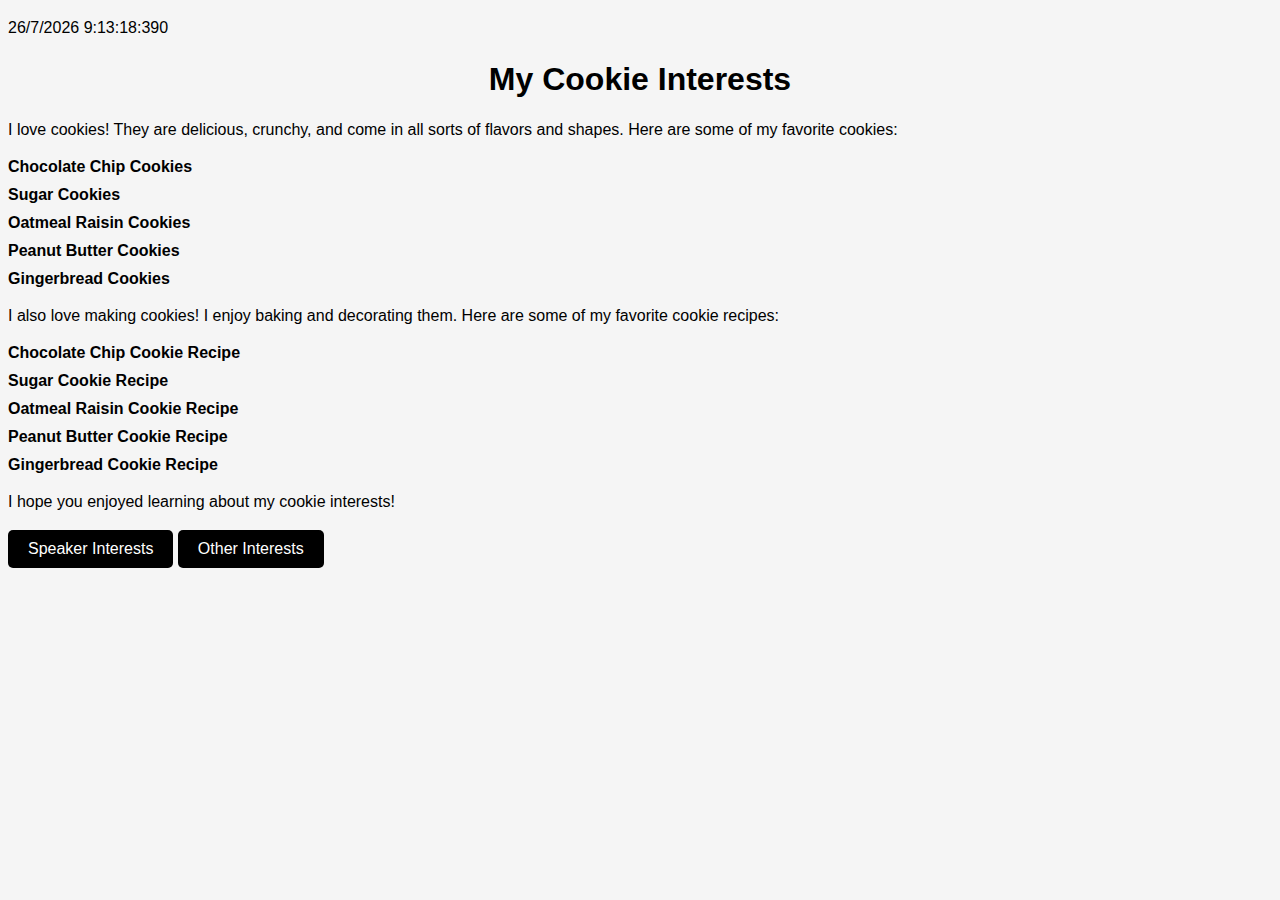
<file: index.html>
<!DOCTYPE html>        
<html lang="en">        
<head>        
    <meta charset="UTF-8">        
    <meta name="viewport" content="width=device-width, initial-scale=1.0">        
    <title>My Cookie Interests</title>        
    <link rel="stylesheet" href="style.css">        
</head>        
<body>        
    <p id="date"></p>        
    <h1>My Cookie Interests</h1>        
    <p>I love cookies! They are delicious, crunchy, and come in all sorts of flavors and shapes. Here are some of my favorite cookies:</p>        
    <ul>        
        <li>Chocolate Chip Cookies</li>        
        <li>Sugar Cookies</li>        
        <li>Oatmeal Raisin Cookies</li>        
        <li>Peanut Butter Cookies</li>        
        <li>Gingerbread Cookies</li>        
    </ul>        
    <p>I also love making cookies! I enjoy baking and decorating them. Here are some of my favorite cookie recipes:</p>        
    <ul>        
        <li>Chocolate Chip Cookie Recipe</li>        
        <li>Sugar Cookie Recipe</li>        
        <li>Oatmeal Raisin Cookie Recipe</li>        
        <li>Peanut Butter Cookie Recipe</li>        
        <li>Gingerbread Cookie Recipe</li>        
    </ul>        
    <p>I hope you enjoyed learning about my cookie interests!</p>        
    <a href="speaker_interests.html">Speaker Interests</a>
    <a href="other_interests.html">Other Interests</a>

</body>        
<script src="script.js"></script>        

</html>
</file>
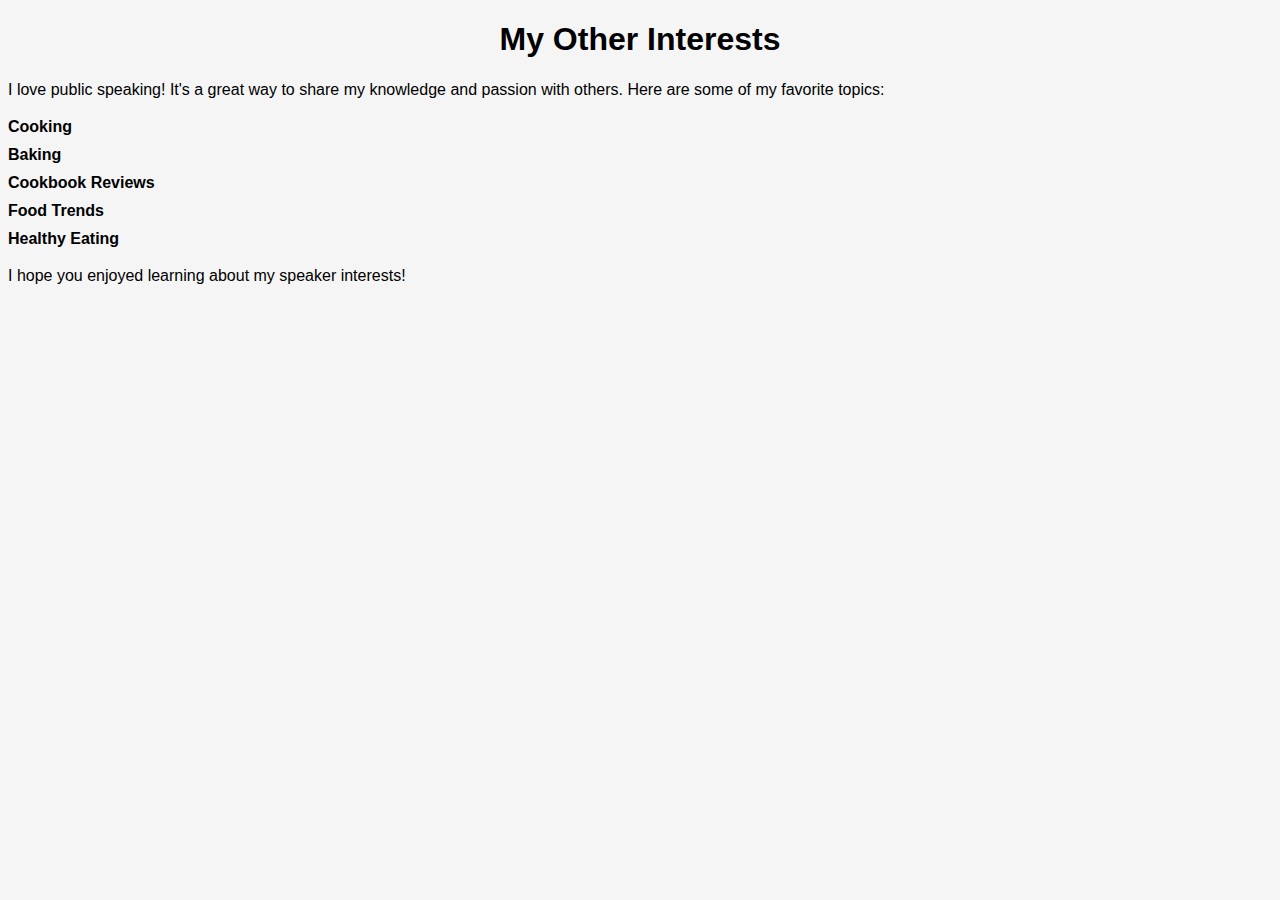
<file: other_interests.html>
<!DOCTYPE html>        
<html lang="en">        
<head>        
    <meta charset="UTF-8">        
    <meta name="viewport" content="width=device-width, initial-scale=1.0">        
    <title>My Speaker Interests</title>        
    <link rel="stylesheet" href="style.css">        
</head>        
<body>        
    <h1>My Other Interests</h1>        
    <p>I love public speaking! It's a great way to share my knowledge and passion with others. Here are some of my favorite topics:</p>        
    <ul>        
        <li>Cooking</li>        
        <li>Baking</li>        
        <li>Cookbook Reviews</li>        
        <li>Food Trends</li>        
        <li>Healthy Eating</li>        
    </ul>        
    <p>I hope you enjoyed learning about my speaker interests!</p>        
</body>        
</html>
</file>
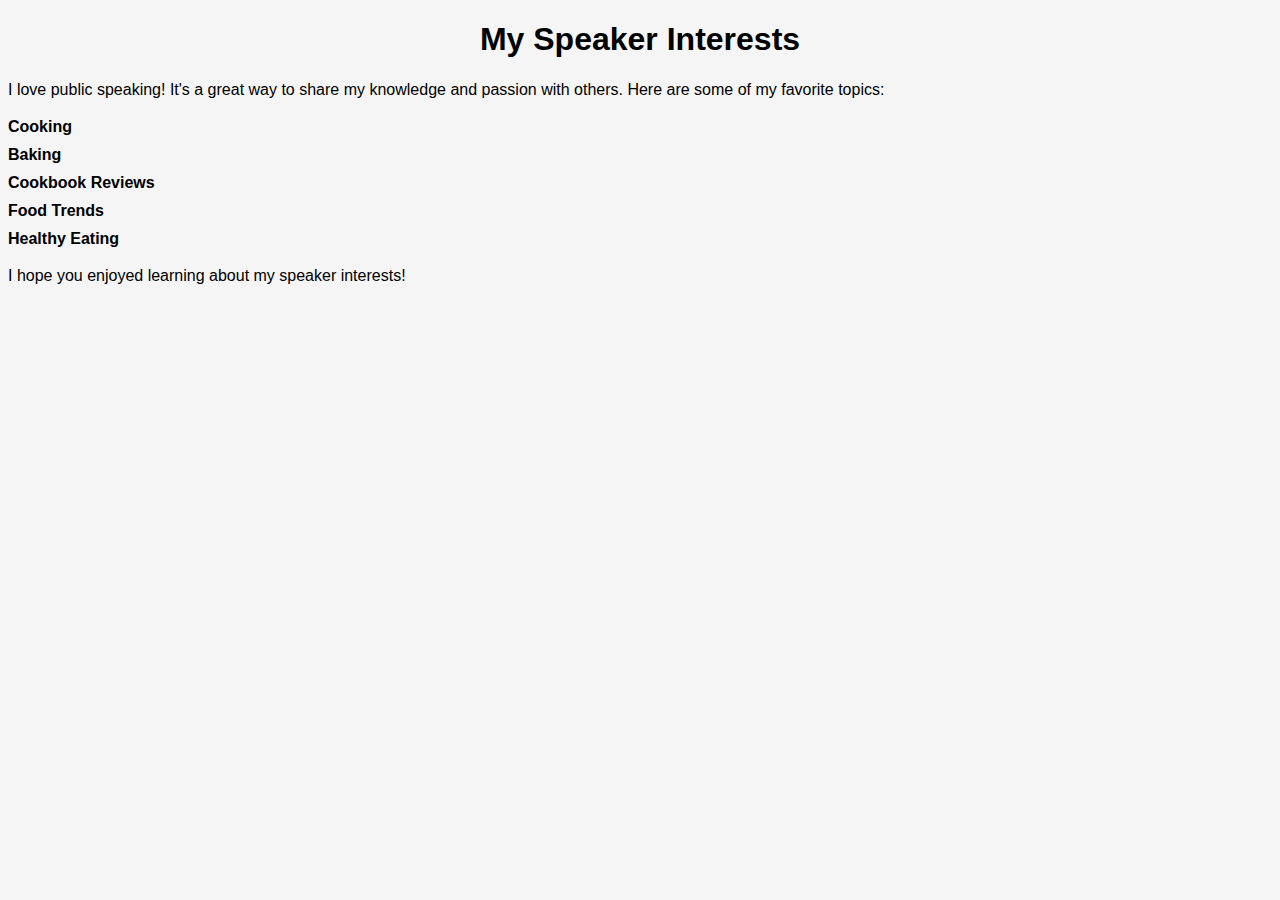
<file: speaker_interests.html>
<!DOCTYPE html>        
<html lang="en">        
<head>        
    <meta charset="UTF-8">        
    <meta name="viewport" content="width=device-width, initial-scale=1.0">        
    <title>My Speaker Interests</title>        
    <link rel="stylesheet" href="style.css">        
</head>        
<body>        
    <h1>My Speaker Interests</h1>        
    <p>I love public speaking! It's a great way to share my knowledge and passion with others. Here are some of my favorite topics:</p>        
    <ul>        
        <li>Cooking</li>        
        <li>Baking</li>        
        <li>Cookbook Reviews</li>        
        <li>Food Trends</li>        
        <li>Healthy Eating</li>        
    </ul>        
    <p>I hope you enjoyed learning about my speaker interests!</p>        
</body>        
</html>
</file>
<file: style.css>
body {        
    font-family: Arial, Helvetica, sans-serif;        
    background-color: #f5f5f5;        
}        
        
h1 {        
    text-align: center;        
    font-size: 32px;        
    margin-bottom: 20px;        
}        
        
p {        
    font-size: 16px;        
    line-height: 1.5;        
}        
        
ul {        
    list-style-type: none;        
    padding-left: 0;        
}        
        
li {        
    font-weight: bold;        
    margin-bottom: 10px;        
}        

a {        
    display: inline-block;        
    padding: 10px 20px;        
    background-color: #000;        
    color: #fff;        
    text-decoration: none;        
    border-radius: 5px;        
}        
        
a:hover {        
    background-color: #333;        
}
</file>
